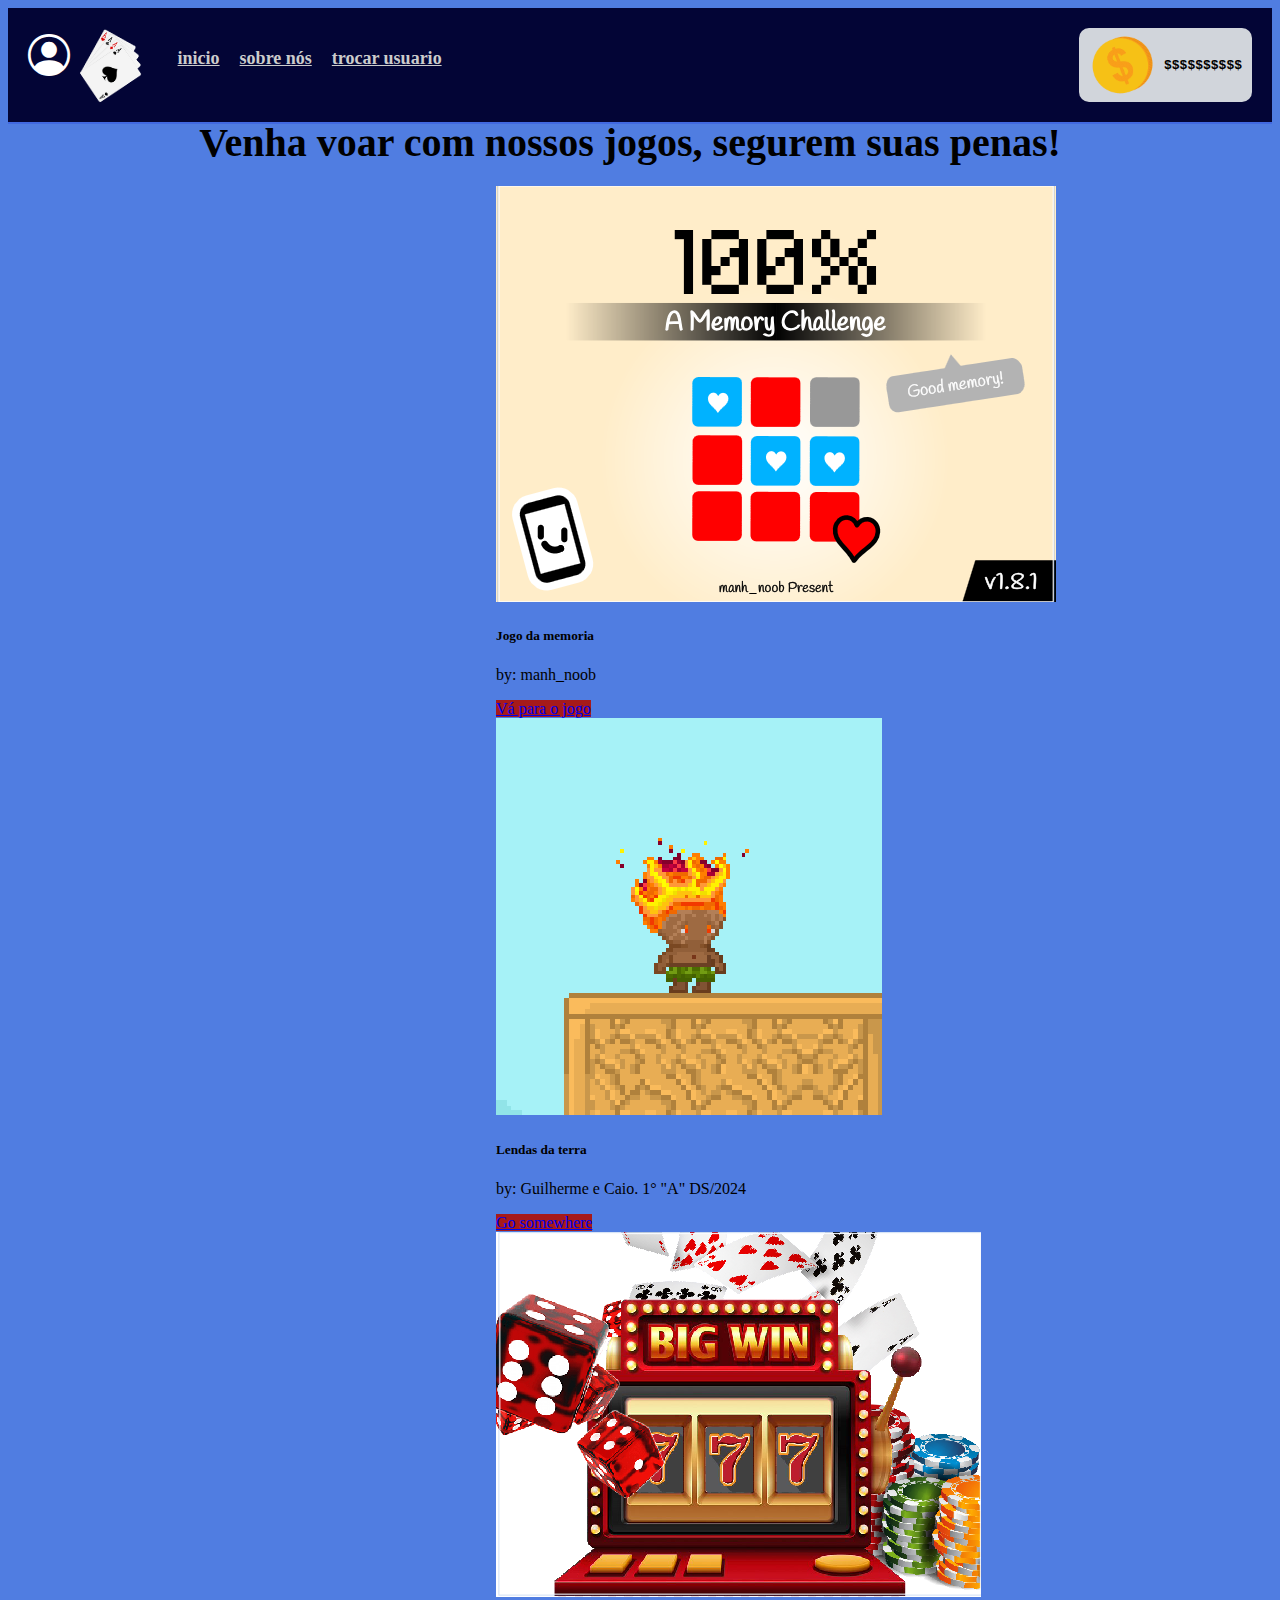
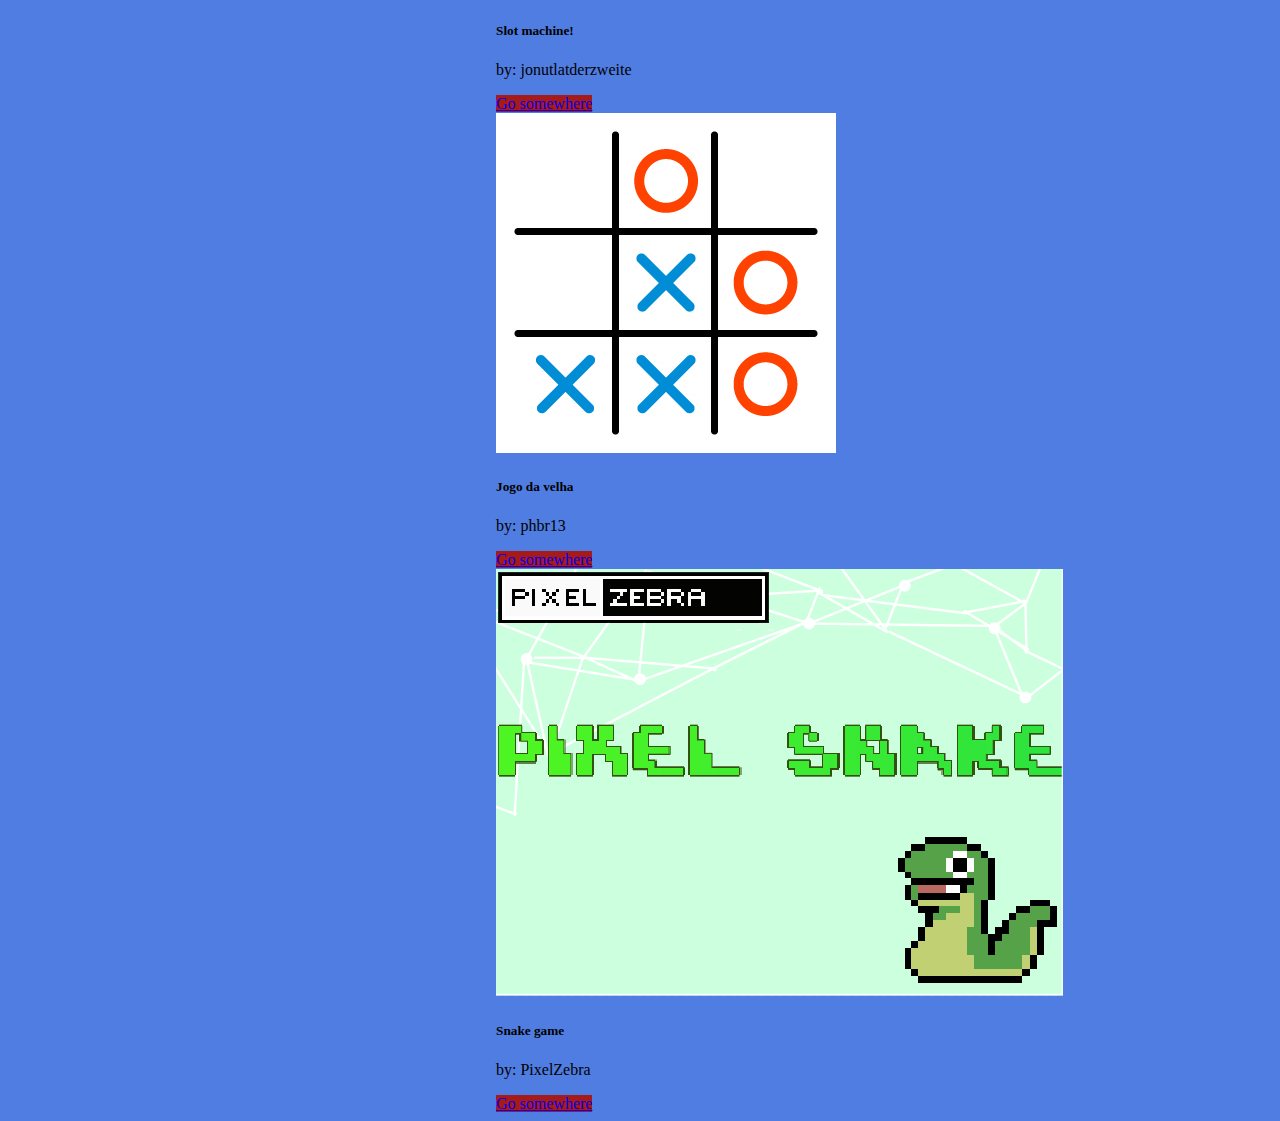
<file: index.html>
<!DOCTYPE html>
<html lang="pt-Br">
<head>
    <meta charset="UTF-8">
    <meta name="viewport" content="width=device-width, initial-scale=1.0">
    <!-- Bootstrap -->
    <link rel="stylesheet" href="https://cdn.jsdelivr.net/npm/bootstrap-icons@1.12.1/font/bootstrap-icons.min.css">
    <link href="https://cdn.jsdelivr.net/npm/bootstrap@5.3.6/dist/css/bootstrap.min.css" rel="stylesheet" integrity="sha384-4Q6Gf2aSP4eDXB8Miphtr37CMZZQ5oXLH2yaXMJ2w8e2ZtHTl7GptT4jmndRuHDT" crossorigin="anonymous">

    <link rel="stylesheet" href="style.css">
    <link rel="icon" type="image/x-icon" href="img/favicon.ico">
    <title>Boate Azul</title>
</head>
<body>
    <header class="h-navbar">
      <div class="navbar">
        <div class="navbar-left">
          <i class="bi bi-person-circle"></i>
          <img src="img/t.png" alt="Cards" class="icon" />

          <div class="nav-links">
            <ul class="nav-list">
            <li class="nav-item">
              <a class="nav-link" href="index.html">inicio</a>
            </li>
            <li class="nav-item">
              <a class="nav-link" href="sobre.html">sobre nós</a>
            </li>
            <li class="nav-item">
              <a class="nav-link" href="login.html">trocar usuario</a>
            </li>
            </ul>
          </div>

        </div>
        <div class="navbar-right">
          <div class="coin">
            <img src="img/coin.png" alt="Coin" class="coin-icon" />
            <span class="money">$$$$$$$$$$</span>
          </div>
        </div>
      </div>
    </header>
    <main class="container my-5">
        <p class="text-center"><strong>Venha voar com nossos jogos, segurem suas penas!</strong></p>
        <div class="row justify-content-center mt-5 ms-5">
          
          <div class="col-md-4 mb-4">
            <div class="card" style="width: 18rem;">
              <img src="img/jogos_img/memoria.png" class="card-img-top" alt="...">
              <div class="card-body">
                <h5 class="card-title">Jogo da memoria</h5>
                <p class="card-text">by: manh_noob</p>
                <a href="games/100% - A Memory Challenge.html" class="btn btn-primary">Vá para o jogo</a>
              </div>
            </div>
          </div>
      
          <div class="col-md-4 mb-4">
            <div class="card" style="width: 18rem;">
              <img src="img/jogos_img/lendas.png" class="card-img-top" alt="...">
              <div class="card-body">
                <h5 class="card-title">Lendas da terra</h5>
                <p class="card-text">by: Guilherme e Caio. 1° "A" DS/2024
                </p>
                <a href="games/Lenda da Terra.html" class="btn btn-primary">Go somewhere</a>
              </div>
            </div>
          </div>
      
          <div class="col-md-4 mb-4">
            <div class="card" style="width: 18rem;">
              <img src="img/jogos_img/slot2.png" class="card-img-top" alt="...">
              <div class="card-body">
                <h5 class="card-title">Slot machine!</h5>
                <p class="card-text">by: jonutlatderzweite</p>
                <a href="games/slot machine.html" class="btn btn-primary">Go somewhere</a>
              </div>
            </div>
          </div>
      
          <div class="col-md-4 mb-4">
            <div class="card" style="width: 18rem;">
              <img src="img/jogos_img/velha.jpg" class="card-img-top" alt="...">
              <div class="card-body">
                <h5 class="card-title">Jogo da velha</h5>
                <p class="card-text">by: phbr13</p>
                <a href="games/JOGO DA VELHA.html" class="btn btn-primary">Go somewhere</a>
              </div>
            </div>
          </div>
      
          <div class="col-md-4 mb-4">
            <div class="card" style="width: 18rem;">
              <img src="img/jogos_img/cobra2.png" class="card-img-top" alt="...">
              <div class="card-body">
                <h5 class="card-title">Snake game</h5>
                <p class="card-text">by: PixelZebra</p>
                <a href="games/Pixel Snake.html" class="btn btn-primary">Go somewhere</a>
              </div>
            </div>
          </div>
      
      
        </div>
      </main>
      
      
</body>
</html>
</file>
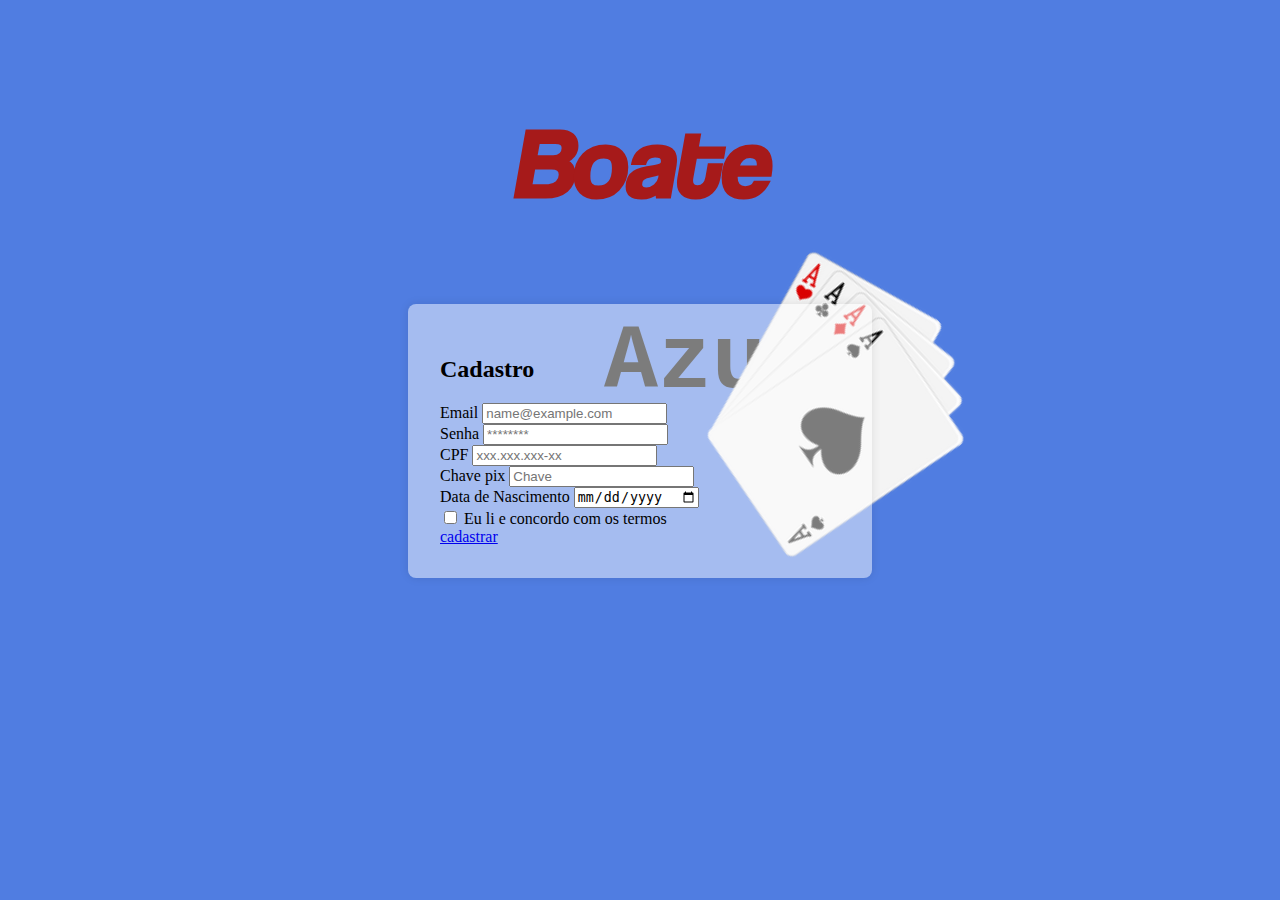
<file: cadastro.html>
<!DOCTYPE html>
<html lang="pt-Br">
<head>
    <meta charset="UTF-8">
    <meta name="viewport" content="width=device-width, initial-scale=1.0">
    <!-- Bootstrap -->
    <link rel="stylesheet" href="https://cdn.jsdelivr.net/npm/bootstrap-icons@1.12.1/font/bootstrap-icons.min.css">
    <link href="https://cdn.jsdelivr.net/npm/bootstrap@5.3.6/dist/css/bootstrap.min.css" rel="stylesheet" integrity="sha384-4Q6Gf2aSP4eDXB8Miphtr37CMZZQ5oXLH2yaXMJ2w8e2ZtHTl7GptT4jmndRuHDT" crossorigin="anonymous">

    <link rel="stylesheet" href="style.css">
    <link rel="icon" type="image/x-icon" href="img/favicon.ico">
    <title>cadastro</title>
</head>
<body>
    <header>
            <h1><strong>Boate</strong></h1>
            <h2>Azul</h2>
    </header>
    <main>
        <div class="login-form">
            <h2 class="text-center">Cadastro</h2>
            <form class="row g-3">
                <div class="col-md-6">
                  <label for="inputEmail4" class="form-label">Email</label>
                  <input type="email" class="form-control" id="inputEmail4" placeholder="name@example.com">
                </div>
                <div class="col-md-6">
                  <label for="inputPassword4" class="form-label">Senha</label>
                  <input type="password" class="form-control" id="inputPassword4" placeholder="********">
                </div>
                <div class="col-md-6">
                  <label for="inputZip" class="form-label">CPF</label>
                  <input type="text" class="form-control" id="inputZip" placeholder="xxx.xxx.xxx-xx">
                </div>
                <div class="col-md-6">
                    <label for="inputZip" class="form-label">Chave pix</label>
                    <input type="text" class="form-control" id="inputZip" placeholder="Chave">
                  </div>
                  <div class="col-md-6 offset-md-3">
                    <label for="inputBirthdate" class="form-label">Data de Nascimento</label>
                    <input type="date" class="form-control" id="inputBirthdate">
                </div>
                <div class="col-12">
                  <div class="form-check">
                    <input class="form-check-input" type="checkbox" id="gridCheck">
                    <label class="form-check-label" for="gridCheck">
                      Eu li e concordo com os termos
                    </label>
                  </div>
                </div>
                <div class="col-12 text-center">
                  <a href="index.html" class="btn btn-primary btn-bg">cadastrar</a>
                </div>
              </form>
        </div>
        <div>
            <img class="carta" src="img/t.png" alt="carta">
        </div>
    </main>
</body>
</html>
</file>
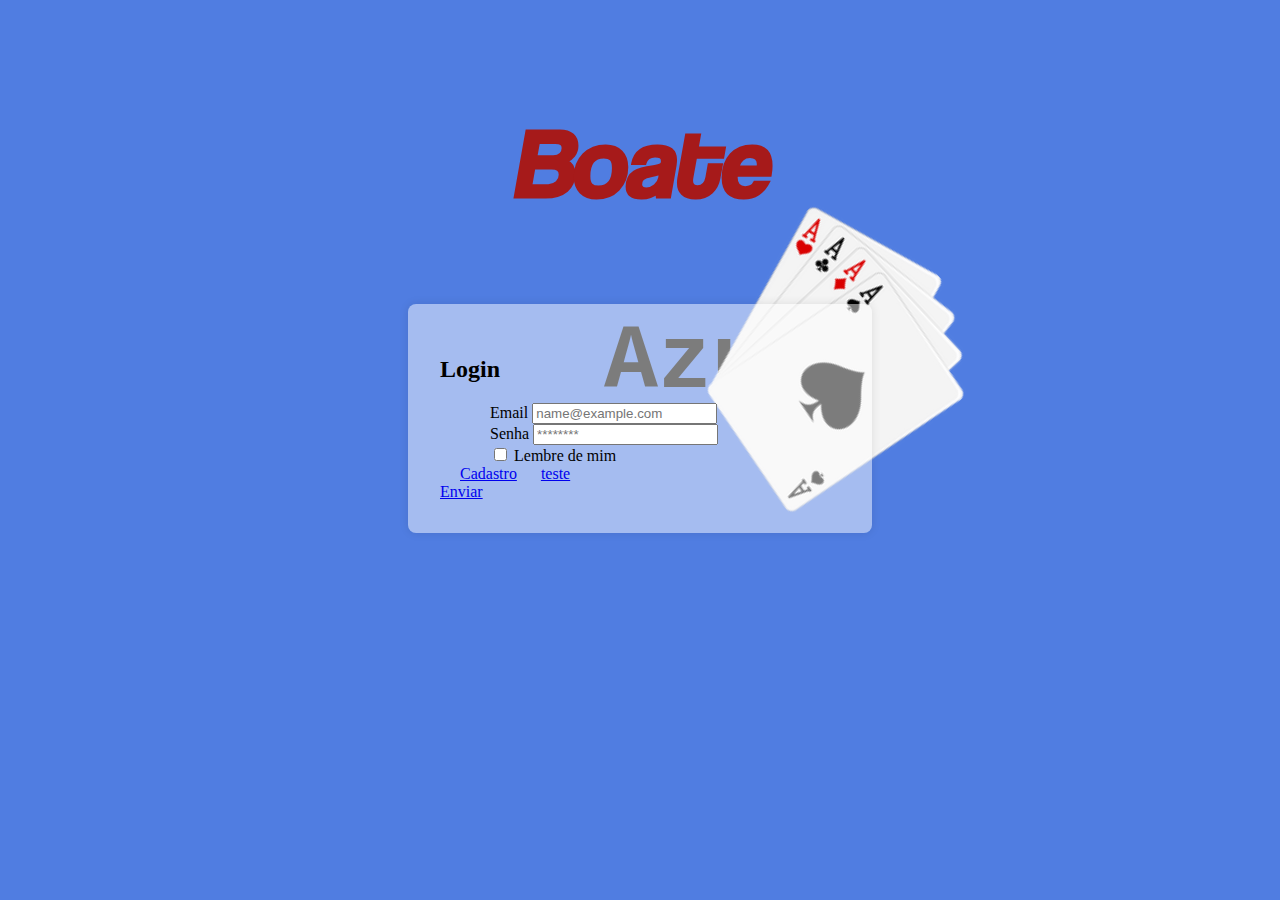
<file: login.html>
<!DOCTYPE html>
<html lang="pt-Br">
<head>
    <meta charset="UTF-8">
    <meta name="viewport" content="width=device-width, initial-scale=1.0">
    <!-- Bootstrap -->
    <link rel="stylesheet" href="https://cdn.jsdelivr.net/npm/bootstrap-icons@1.12.1/font/bootstrap-icons.min.css">
    <link href="https://cdn.jsdelivr.net/npm/bootstrap@5.3.6/dist/css/bootstrap.min.css" rel="stylesheet" integrity="sha384-4Q6Gf2aSP4eDXB8Miphtr37CMZZQ5oXLH2yaXMJ2w8e2ZtHTl7GptT4jmndRuHDT" crossorigin="anonymous">

    <link rel="stylesheet" href="style.css">
    <link rel="icon" type="image/x-icon" href="img/favicon.ico">
    <title>Login</title>
</head>
<body>
    <header>
            <h1><strong>Boate</strong></h1>
            <h2>Azul</h2>
    </header>
    <main>
        <div class="login-form">
            <h2 class="text-center">Login</h2>
            <form>
                <div class="mb-2 text-start" style="max-width: 300px; margin: 0 auto;">
                    <label for="email" class="form-label">Email</label>
                    <input type="email" class="form-control" id="email" placeholder="name@example.com">
                </div>

                <div class="mb-2 text-start" style="max-width: 300px; margin: 0 auto;">
                    <label for="senha" class="form-label">Senha</label>
                    <input type="password" class="form-control" id="senha" placeholder="********">
                </div>

                <div class="mb-2 text-start" style="max-width: 300px; margin: 0 auto;">
                    <div class="form-check">
                    <input class="form-check-input" type="checkbox" id="checkboxNoLabel" value="">
                    <label class="form-check-label" for="checkboxNoLabel">Lembre de mim</label>
                    </div>
                </div>
                <a class="cadastro" href="cadastro.html">Cadastro</a>
                <a class="cadastro" href="games/teste.html">teste</a>
                <div class="text-center">
                    <a href="index.html" class="btn btn-primary btn-bg">Enviar</a>
                </div>
             </form>
        </div>
        <div>
            <img class="carta" src="img/t.png" alt="carta">
        </div>
    </main>
</body>
</html>
</file>
<file: style.css>
@font-face {
    font-family: 'Coolvetica';
    src: url(/fonts/Coolvetica\ Rg\ It.otf)
}

:root{
    --main-color: #507de1;
}


main {
    min-height: 50vh;
    display: flex;
    flex-direction: column;
    justify-content: center;
    align-items: center;
}

body{
    background-color: var(--main-color);
}

.login-form {
    margin-top: 30vh;
    width: 100%;
    max-width: 25rem;
    padding: 2rem;
    background-color: rgba(255, 255, 255, 0.486);
    border-radius: 0.5rem;
    box-shadow: 0 0 10px rgba(0,0,0,0.1);
    z-index: 1;
}


.carta{
    height: 270px;
    transform-origin: center;
    transform: rotate(47.1deg) translate(-100px, -350px);
}

header{
    padding-top: 2%;
    max-height: 1px;
    display: flex;
    flex-direction: column;
    text-align: center;
}   
header > h1{
    font-family: 'Coolvetica', sans-serif ;
    font-size: 100px;
    color: #a61a1a;
}
header > h2{
    line-height: 4%;
    margin-left: 9rem;
    font-family: 'Courier new';
    font-size: 90px;
}

.card-body > .btn-primary{
    background-color: #a61a1a;
    border-color: #a61a1a;
}


.cadastro{
    margin-left: 5%;
}

main > p {
    margin-top: 110px;
    margin-bottom: 20px;
    margin-right: 20px;
    font-size: 40px;
}

.h-navbar{
    padding-top: 0px;
}

.navbar {
  display: flex;
  justify-content: space-between;
  align-items: center;
  background-color: #030536; 
  padding: 20px 20px;
  border-bottom: 2px solid #4169e1; 
}

.navbar-left {
  display: flex;
  gap: 10px;
}

.nav-links{
    margin-left: 30px;
    margin-top: 15px;
}

.nav-links .nav-list {
  list-style: none;           
  display: flex;              
  gap: 20px;                  
  margin: 0;
  padding: 0;
}

.nav-link{
    color: #ccc;
}

.nav-item{
  color: white;               
  font-weight: bold;
  font-size: 18px;
}

.navbar-right .coin {
  display: flex;
  align-items: center;
  background-color: #d1d5db; /* cinza claro */
  border-radius: 10px;
  padding: 5px 10px;
}


.icon{
   transform: rotate(47.1deg) 
}

.icon,
.coin-icon {
  height: 64px;
  width: auto;
}

.bi-person-circle{
    font-size:42px;
    color: white;
}

.money {
  margin-left: 8px;
  font-weight: bold;
  color: black;
  font-family: monospace;
}
</file>
